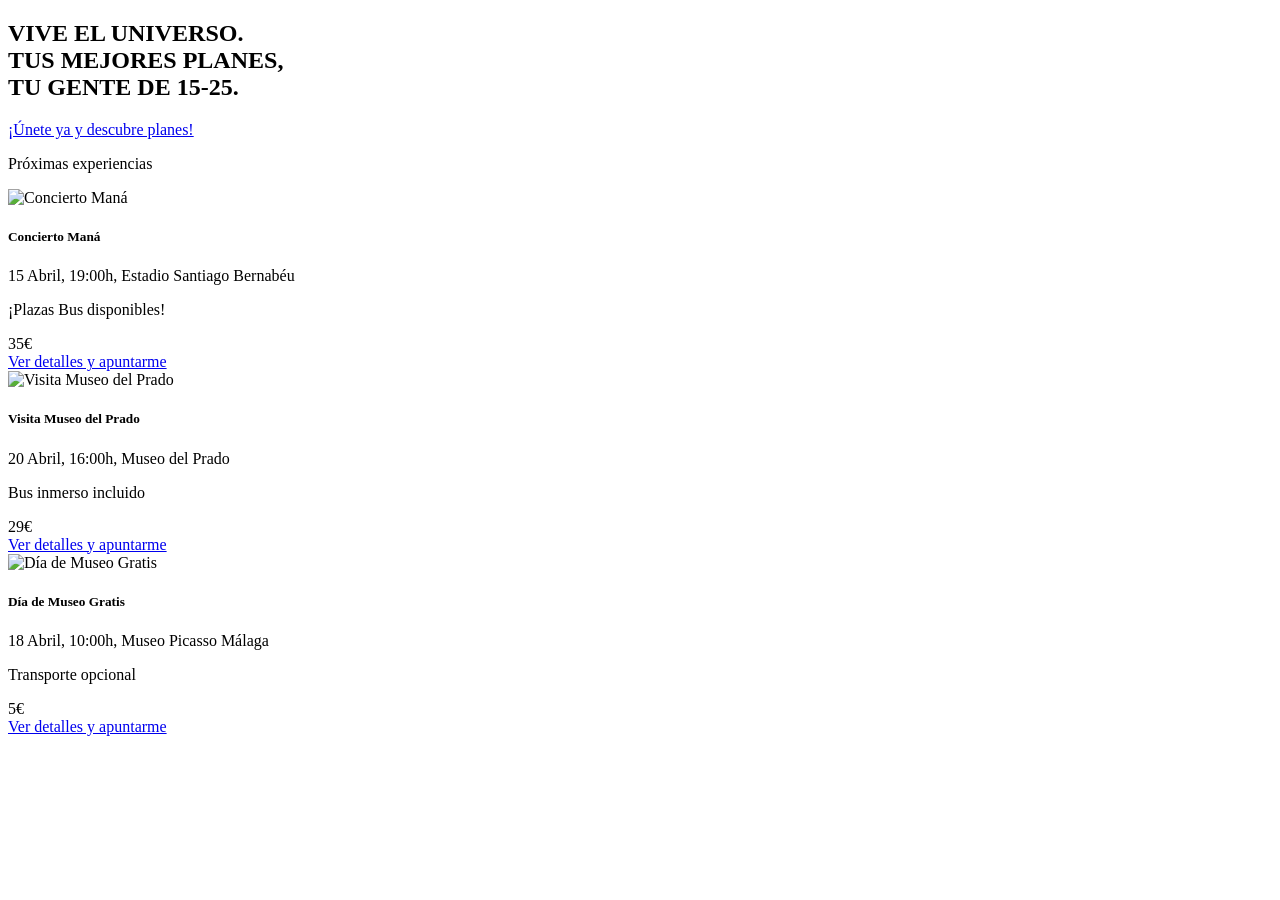
<file: src/main/resources/templates/index.html>
<!--src/main/resources/templates/index.html-->
<!DOCTYPE html>
<html xmlns:th="http://www.thymeleaf.org">
<head>
    <meta charset="UTF-8">
    <title>Universo Inmerso - Home Temporal</title>
    <link rel="stylesheet" th:href="@{/webjars/bootstrap/css/bootstrap.min.css}">
    <link rel="stylesheet" th:href="@{/webjars/font-awesome/css/all.min.css}">
    <link rel="stylesheet" th:href="@{/css/styles.css}">
</head>
<body class="bg-light">

    <nav th:replace="~{fragments/navbar :: nav-comun}"></nav>

    <!-- Hero -->
    <section class="hero-section">
        <div class="container">
            <div class="row">
                <div class="col-lg-7">
                    <h1 class="mb-3">
                        VIVE EL UNIVERSO.<br>
                        TUS MEJORES PLANES,<br>
                        TU GENTE DE <span class="accent">15-25</span>.
                    </h1>
                    <a href="#" class="btn btn-accent mt-3">
                        <i class="fa-solid fa-rocket me-2"></i>¡Únete ya y descubre planes!
                    </a>
                </div>
            </div>
        </div>
    </section>

    <!-- Próximas experiencias -->
    <div class="experiencias-section py-5">
        <div class="container">
            <p class="section-title mb-4">Próximas experiencias</p>

            <div class="row g-4">
                <div class="col-md-4">
                    <div class="card experiencia-card h-100">
                        <img th:src="@{/images/concierto.jpg}" class="card-img-top" alt="Concierto Maná">
                        <div class="card-body">
                            <h5 class="card-title fw-bold">Concierto Maná</h5>
                            <p class="text-muted small mb-1">
                                <i class="fa-solid fa-calendar-days me-1"></i> 15 Abril, 19:00h, Estadio Santiago Bernabéu
                            </p>
							<div class="d-flex justify-content-between align-items-center mb-2">
	                            <p class="transporte-text">
	                                <i class="fa-solid fa-bus me-1"></i> ¡Plazas Bus disponibles!
	                            </p>
	                            <span class="badge badge-precio mb-2">35€</span>
							</div>
                            <a href="#" class="btn btn-turquesa w-100 mt-2">Ver detalles y apuntarme</a>
                        </div>
                    </div>
                </div>

                <div class="col-md-4">
                    <div class="card experiencia-card h-100">
                        <img th:src="@{/images/excursion.jpg}" class="card-img-top" alt="Visita Museo del Prado">
                        <div class="card-body">
                            <h5 class="card-title fw-bold">Visita Museo del Prado</h5>
                            <p class="text-muted small mb-1">
                                <i class="fa-solid fa-calendar-days me-1"></i> 20 Abril, 16:00h, Museo del Prado
                            </p>
							<div class="d-flex justify-content-between align-items-center mb-2">
	                            <p class="transporte-text">
	                                <i class="fa-solid fa-bus me-1"></i> Bus inmerso incluido
	                            </p>
	                            <span class="badge badge-precio mb-2">29€</span>
							</div>
                            <a href="#" class="btn btn-turquesa w-100 mt-2">Ver detalles y apuntarme</a>
                        </div>
                    </div>
                </div>

                <div class="col-md-4">
                    <div class="card experiencia-card h-100">
                        <img th:src="@{/images/museo.jpg}" class="card-img-top" alt="Día de Museo Gratis">
                        <div class="card-body">
                            <h5 class="card-title fw-bold">Día de Museo Gratis</h5>
                            <p class="text-muted small mb-1">
                                <i class="fa-solid fa-calendar-days me-1"></i> 18 Abril, 10:00h, Museo Picasso Málaga
                            </p>
                            							
							<div class="d-flex justify-content-between align-items-center mb-2">
								<p class="transporte-text">
	                                <i class="fa-solid fa-bus me-1"></i> Transporte opcional
	                            </p>
	                            <span class="badge badge-precio mb-2">5€</span>
							</div>
                            <a href="#" class="btn btn-turquesa w-100 mt-2">Ver detalles y apuntarme</a>
                        </div>
                    </div>
                </div>
            </div>
        </div>
    </div>

    <script th:src="@{/webjars/bootstrap/js/bootstrap.bundle.min.js}"></script>
</body>
</html>
</file>
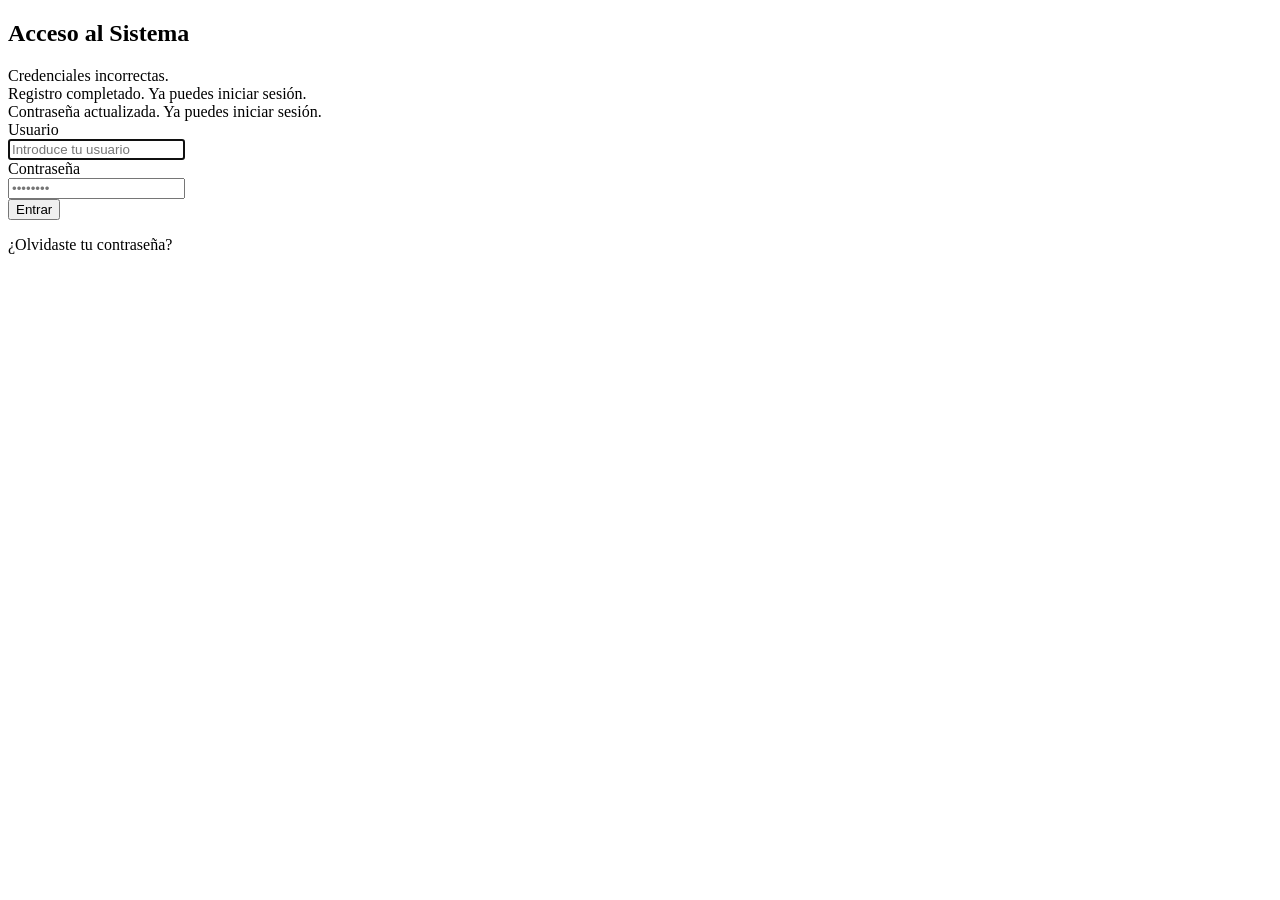
<file: src/main/resources/templates/auth/login.html>
<!DOCTYPE html>
<html xmlns:th="http://www.thymeleaf.org" lang="es">
<head>
    <meta charset="UTF-8">
    <title>Universo Inmerso - Login</title>
    <link rel="stylesheet" th:href="@{/webjars/bootstrap/css/bootstrap.min.css}">
    <link rel="stylesheet" th:href="@{/webjars/font-awesome/css/all.min.css}">
    <link rel="stylesheet" th:href="@{/css/auth.css}">
</head>
<body class="bg-light d-flex align-items-center justify-content-center vh-100">

    <div class="card shadow-sm p-4 backend-login-card">
        <div class="card-body">
            <!-- Icono superior con Font Awesome -->
            <div class="text-center mb-4">
                <i class="fa-solid fa-shield-halved fa-3x text-primary"></i>
                <h2 class="mt-3 h4">Acceso al Sistema</h2>
            </div>

            <!-- Formulario con control de errores de Spring Security -->
            <form th:action="@{/login}" method="post">
                
                <!-- Mensaje de error si falla la autenticación -->
                <div th:if="${param.error}" class="alert alert-danger p-2 small" role="alert">
                    <i class="fa-solid fa-circle-exclamation me-2"></i> Credenciales incorrectas.
                </div>
				<!-- Mensaje de éxito si no falla la autenticación -->
				<div th:if="${param.registroExitoso}" class="alert alert-success p-2 small" role="alert">
                    <i class="fa-solid fa-circle-check me-2"></i> Registro completado. Ya puedes iniciar sesión.
                </div>
				<div th:if="${param.resetExitoso}" class="alert alert-success p-2 small" role="alert">
				    <i class="fa-solid fa-circle-check me-2"></i> Contraseña actualizada. Ya puedes iniciar sesión.
				</div>

                <!-- Campo Usuario -->
                <div class="mb-3">
                    <label for="username" class="form-label text-secondary small">Usuario</label>
                    <div class="input-group">
                        <span class="input-group-text bg-white text-muted"><i class="fa-solid fa-user"></i></span>
                        <input type="text" id="username" name="username" class="form-control" placeholder="Introduce tu usuario" required autofocus>
                    </div>
                </div>

                <!-- Campo Contraseña -->
                <div class="mb-4">
                    <label for="password" class="form-label text-secondary small">Contraseña</label>
                    <div class="input-group">
                        <span class="input-group-text bg-white text-muted"><i class="fa-solid fa-lock"></i></span>
                        <input type="password" id="password" name="password" class="form-control" placeholder="••••••••" required>
                    </div>
                </div>

                <!-- Botón de Envío -->
                <button type="submit" class="btn btn-primary w-100 py-2">
                    <i class="fa-solid fa-right-to-bracket me-2"></i>Entrar
                </button>
				<p class="text-center mt-2 small">
				    <a th:href="@{/recuperar-password}">¿Olvidaste tu contraseña?</a>
				</p>
            </form>
        </div>
    </div>
	<script th:src="@{/webjars/bootstrap/js/bootstrap.bundle.min.js}"></script>
</body>
</html>
</file>
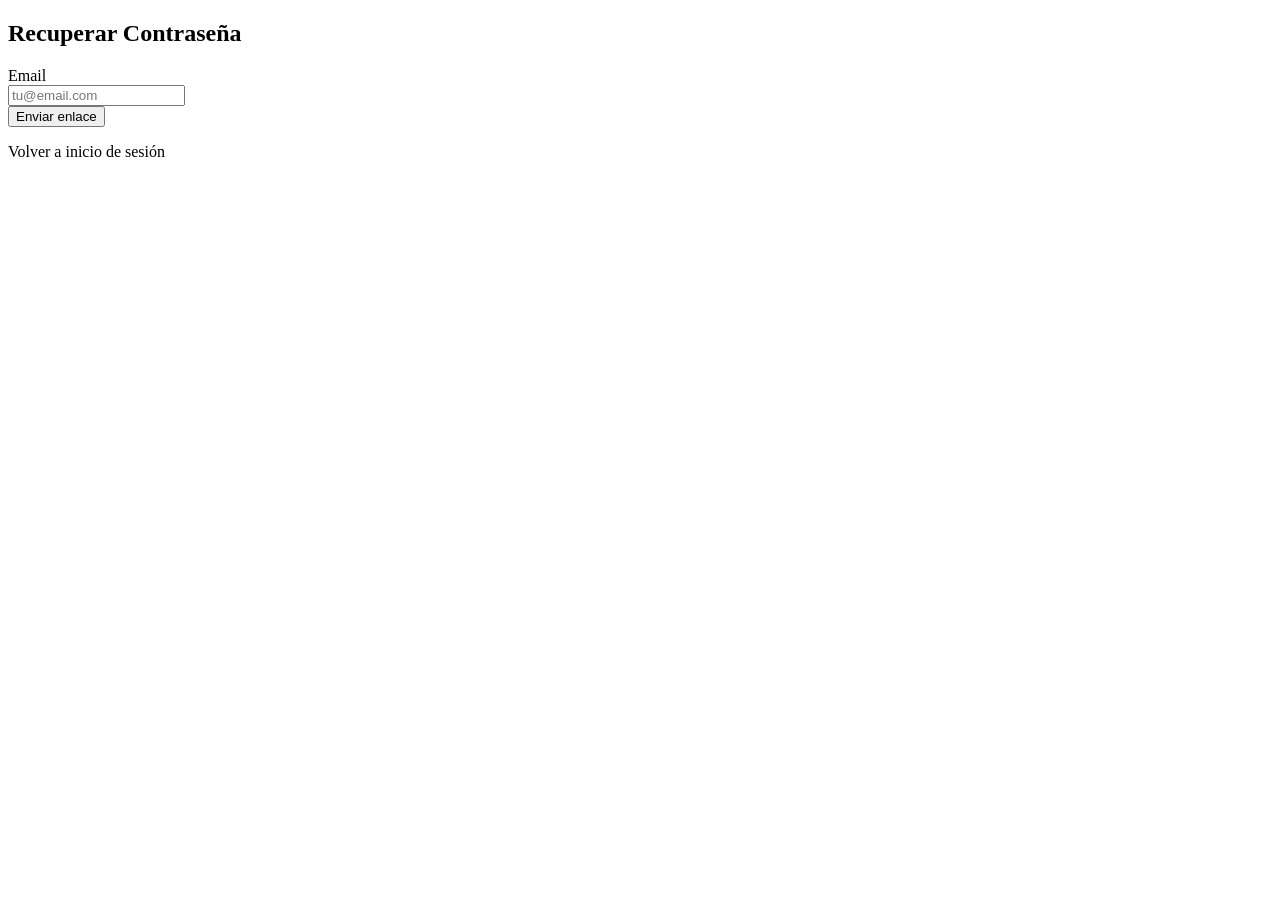
<file: src/main/resources/templates/auth/recuperar-password.html>
<!DOCTYPE html>
<html xmlns:th="http://www.thymeleaf.org" lang="es">
<head>
    <meta charset="UTF-8">
    <title>Universo Inmerso - Recuperación Password</title>
    <link rel="stylesheet" th:href="@{/webjars/bootstrap/css/bootstrap.min.css}">
    <link rel="stylesheet" th:href="@{/webjars/font-awesome/css/all.min.css}">
    <link rel="stylesheet" th:href="@{/css/auth.css}">
</head>
<body class="bg-light d-flex align-items-center justify-content-center min-vh-100 py-5">

    <div class="card shadow-sm p-4 backend-login-card">
        <div class="card-body">
            <div class="text-center mb-4">
                <i class="fa-solid fa-key fa-3x text-primary"></i>
                <h2 class="mt-3 h4">Recuperar Contraseña</h2>
            </div>

            <div th:if="${mensaje}" class="alert alert-success p-2 small" role="alert">
                <i class="fa-solid fa-circle-check me-2"></i> <span th:text="${mensaje}"></span>
            </div>

            <form th:action="@{/recuperar-password}" th:object="${solicitarResetDto}" method="post" novalidate>

                <div class="mb-4">
                    <label for="email" class="form-label text-secondary small">Email</label>
                    <div class="input-group">
                        <span class="input-group-text bg-white text-muted"><i class="fa-solid fa-envelope"></i></span>
                        <input type="email" id="email" th:field="*{email}" 
                               class="form-control" 
                               th:classappend="${#fields.hasErrors('email')} ? 'border-danger'"
                               placeholder="tu@email.com" autocomplete="email">
                    </div>
                    <div class="invalid-feedback d-block" th:if="${#fields.hasErrors('email')}" th:text="${#fields.errors('email')[0]}"></div>
                </div>

                <button type="submit" class="btn btn-primary w-100 py-2">
                    <i class="fa-solid fa-paper-plane me-2"></i>Enviar enlace
                </button>
            </form>

            <p class="text-center mt-3 small">
                <a th:href="@{/login}">Volver a inicio de sesión</a>
            </p>
        </div>
    </div>
	<script th:src="@{/webjars/bootstrap/js/bootstrap.bundle.min.js}"></script>
</body>
</html>
</file>
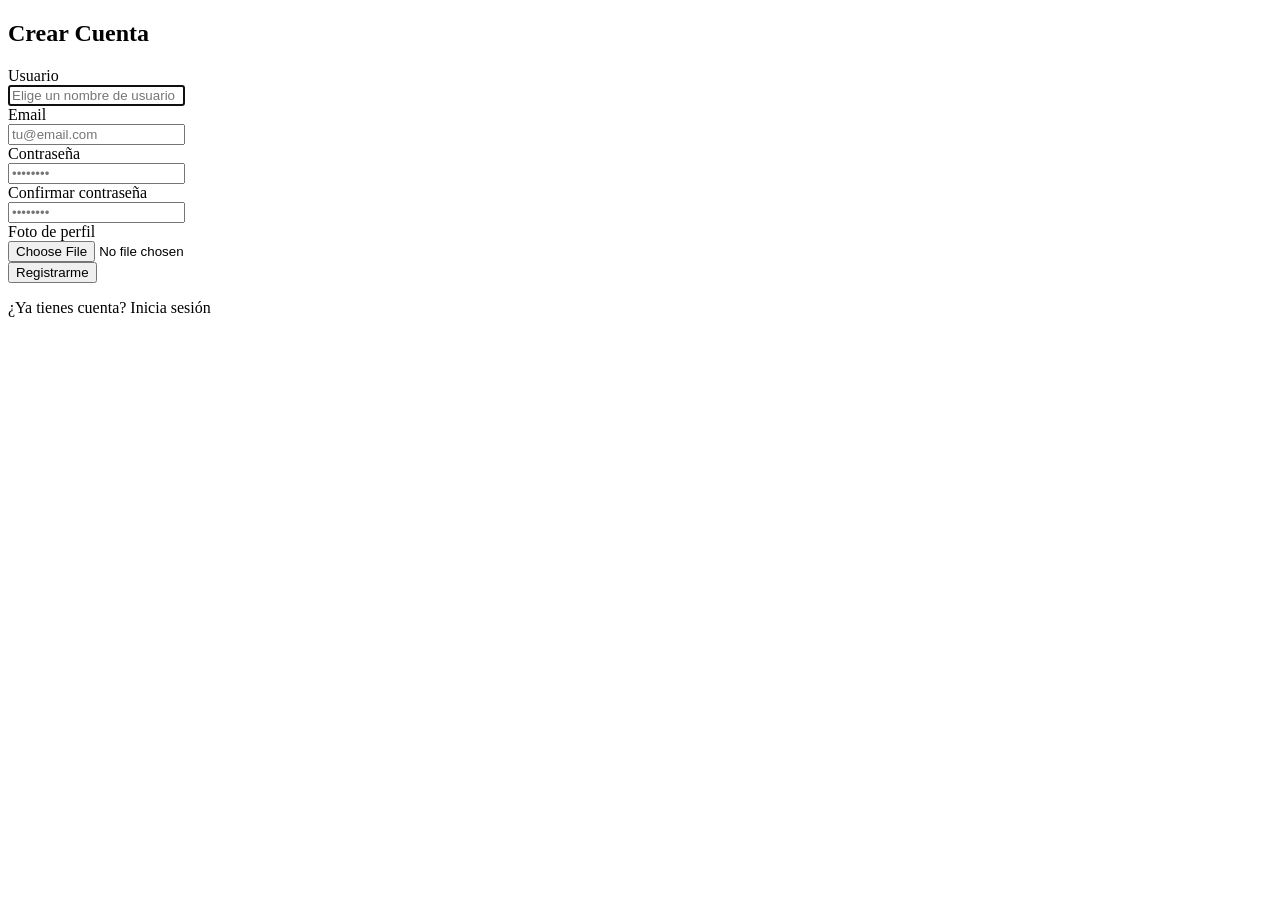
<file: src/main/resources/templates/auth/registro.html>
<!DOCTYPE html>
<html xmlns:th="http://www.thymeleaf.org" lang="es">
<head>
    <meta charset="UTF-8">
    <title>Universo Inmerso - Crear Cuenta</title>
    <link rel="stylesheet" th:href="@{/webjars/bootstrap/css/bootstrap.min.css}">
    <link rel="stylesheet" th:href="@{/webjars/font-awesome/css/all.min.css}">
    <link rel="stylesheet" th:href="@{/css/auth.css}">
</head>

<body class="bg-light d-flex align-items-center justify-content-center min-vh-100 py-5">
	
	<div class="card shadow-sm p-4 backend-login-card" style="max-width: 600px; width: 100%;">
        <div class="card-body">
            <div class="text-center mb-4">
                <i class="fa-solid fa-user-plus fa-3x text-primary"></i>
                <h2 class="mt-3 h4">Crear Cuenta</h2>
            </div>

            <!-- Contenedor dinámico para errores de javascript y del servidor -->
            <div class="alert alert-danger p-2 small" 
                 th:style="${error} == null ? 'display:none' : ''" 
                 role="alert">
                <i class="fa-solid fa-circle-exclamation me-2"></i>
                <span id="mensajeErrorText" th:text="${error}"></span>
            </div>

            <form id="formRegistro" th:action="@{/registro}" th:object="${registroDto}" method="post" enctype="multipart/form-data" autocomplete="off" novalidate>
                
                <div class="mb-3">
                    <label for="username" class="form-label text-secondary small">Usuario</label>
                    <div class="input-group">
                        <span class="input-group-text bg-white text-muted"><i class="fa-solid fa-user"></i></span>
                        <input type="text" id="username" th:field="*{username}" 
                               class="form-control" 
                               th:classappend="${#fields.hasErrors('username')} ? 'is-invalid'"
                               placeholder="Elige un nombre de usuario" autofocus autocomplete="username">
                    </div>
                    <div class="invalid-feedback d-block" th:if="${#fields.hasErrors('username')}" th:text="${#fields.errors('username')[0]}"></div>
                </div>

                <div class="mb-3">
                    <label for="email" class="form-label text-secondary small">Email</label>
                    <div class="input-group">
                        <span class="input-group-text bg-white text-muted"><i class="fa-solid fa-envelope"></i></span>
                        <input type="email" id="email" th:field="*{email}" 
                               class="form-control" 
                               th:classappend="${#fields.hasErrors('email')} ? 'is-invalid'"
                               placeholder="tu@email.com" autocomplete="email">
                    </div>
                    <div class="invalid-feedback d-block" th:if="${#fields.hasErrors('email')}" th:text="${#fields.errors('email')[0]}"></div>
                </div>

                <!-- Fila de Contraseñas -->
                <div class="row">
                    <div class="col-md-6 mb-3">
                        <label for="password" class="form-label text-secondary small">Contraseña</label>
                        <div class="input-group">
                            <span class="input-group-text bg-white text-muted"><i class="fa-solid fa-lock"></i></span>
                            <input type="password" id="password" th:field="*{password}" 
                                   class="form-control" 
                                   th:classappend="${#fields.hasErrors('password')} ? 'is-invalid'"
                                   placeholder="••••••••" autocomplete="new-password">
                        </div>
                        <div class="invalid-feedback d-block" th:if="${#fields.hasErrors('password')}" th:text="${#fields.errors('password')[0]}"></div>
                    </div>

                    <div class="col-md-6 mb-3">
                        <label for="confirmPassword" class="form-label text-secondary small">Confirmar contraseña</label>
                        <div class="input-group">
                            <span class="input-group-text bg-white text-muted"><i class="fa-solid fa-lock"></i></span>
                            <input type="password" id="confirmPassword" th:field="*{confirmPassword}" 
                                   class="form-control" 
                                   th:classappend="${#fields.hasErrors('confirmPassword')} ? 'is-invalid'"
                                   placeholder="••••••••" autocomplete="new-password">
                        </div>
                        <div class="invalid-feedback d-block" th:if="${#fields.hasErrors('confirmPassword')}" th:text="${#fields.errors('confirmPassword')[0]}"></div>
                    </div>
                </div>
                
                <div class="mb-4">
                    <label for="foto" class="form-label text-secondary small">Foto de perfil</label>
                    <div class="input-group">
                        <span class="input-group-text bg-white text-muted"><i class="fa-solid fa-image"></i></span>
                        <input type="file" id="foto" name="foto" 
                               class="form-control" 
                               th:classappend="${#fields.hasErrors('foto')} ? 'is-invalid'"
                               accept="image/*">
                    </div>
                    <div class="invalid-feedback d-block" th:if="${#fields.hasErrors('foto')}" th:text="${#fields.errors('foto')[0]}"></div>
                </div>

                <button type="submit" class="btn btn-primary w-100 py-2">
                    <i class="fa-solid fa-user-plus me-2"></i>Registrarme
                </button>
            </form>

            <p class="text-center mt-3 small">
                ¿Ya tienes cuenta? <a th:href="@{/login}">Inicia sesión</a>
            </p>
        </div>
    </div>
	<script th:src="@{/webjars/bootstrap/js/bootstrap.bundle.min.js}"></script>
	
	<script>
	    function mostrarError(mensaje) {
	        const errorDiv = document.querySelector('.alert-danger');
	        const errorText = document.getElementById('mensajeErrorText');
	        if (!errorDiv || !errorText) return;

	        errorText.textContent = mensaje;
	        errorDiv.style.display = 'block';

	        setTimeout(() => {
	            errorText.textContent = '';
	            errorDiv.style.display = 'none';
	        }, 4000);
	    }

	    document.addEventListener('DOMContentLoaded', function() {
	        // Ocultar el mensaje de error del servidor tras 4 segundos
	        const errorText = document.getElementById('mensajeErrorText');
	        const errorDiv = document.querySelector('.alert-danger');
	        if (errorText && errorText.textContent.trim() !== '') {
	            setTimeout(() => {
	                errorText.textContent = '';
	                errorDiv.style.display = 'none';
	            }, 4000);
	        }

	        const formRegistro = document.getElementById('formRegistro');
	        const fotoInput = document.getElementById('foto');
	        const maxSizeMB = 5;

	        // Control al seleccionar el archivo (Limpia el input si se pasa)
	        if (fotoInput) {
	            fotoInput.addEventListener('change', function() {
	                if (this.files.length > 0) {
	                    const fileSizeMB = this.files[0].size / (1024 * 1024);
	                    if (fileSizeMB > maxSizeMB) {
	                        mostrarError(`La imagen sobrepasa los ${maxSizeMB}MB permitidos (pesa ${fileSizeMB.toFixed(1)}MB).`);
	                        this.value = ''; // Vacía el input
	                    }
	                }
	            });
	        }

	        // Control al enviar el formulario
	        if (formRegistro) {
	            formRegistro.addEventListener('submit', function(e) {
	                if (fotoInput && fotoInput.files.length > 0) {
	                    const fileSizeMB = fotoInput.files[0].size / (1024 * 1024);
	                    if (fileSizeMB > maxSizeMB) {
	                        e.preventDefault();
	                        mostrarError(`La imagen sobrepasa los ${maxSizeMB}MB permitidos (pesa ${fileSizeMB.toFixed(1)}MB).`);
	                    }
	                }
	            });
	        }
	    });
	</script>

</body>
</html>
</file>
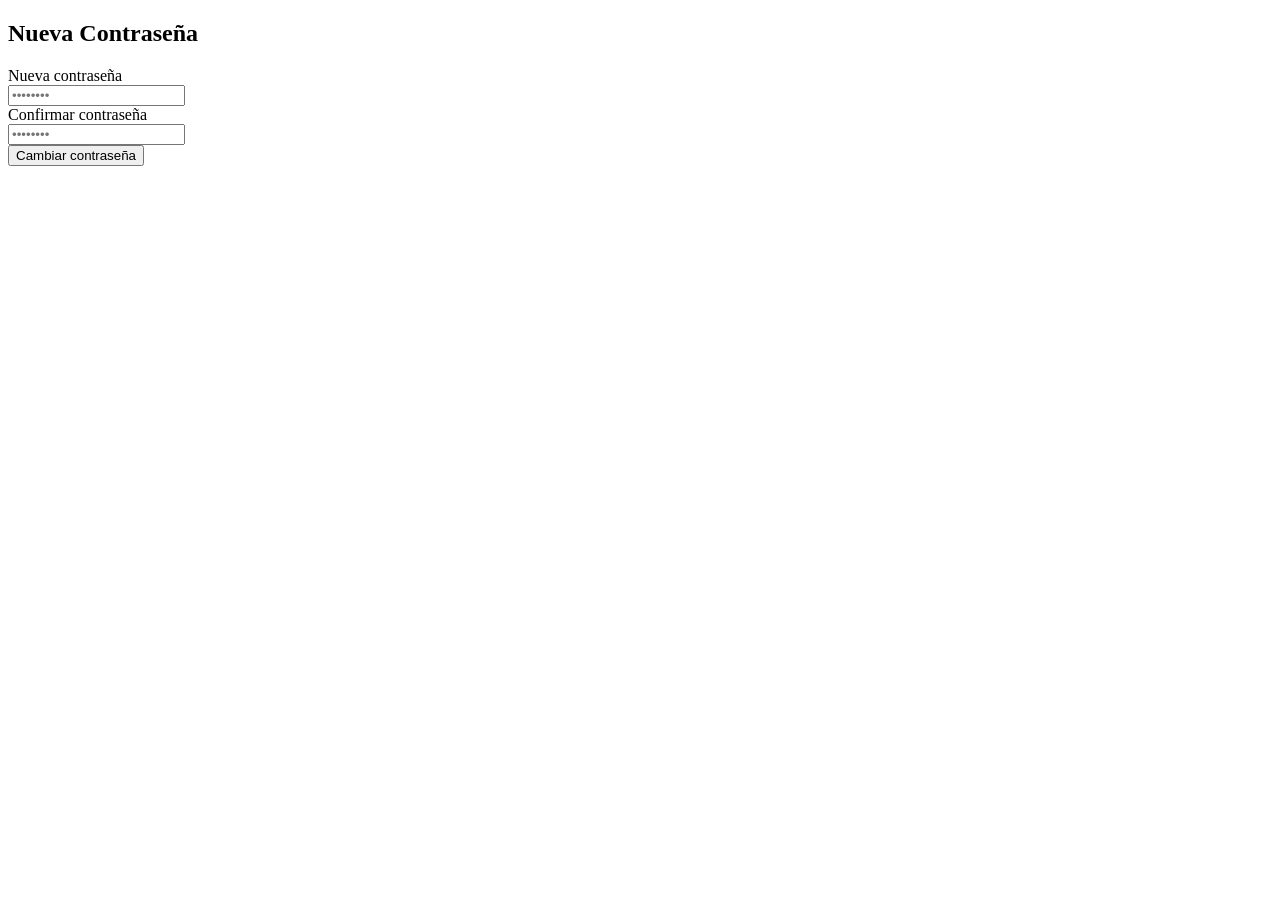
<file: src/main/resources/templates/auth/reset-password.html>
<!DOCTYPE html>
<html xmlns:th="http://www.thymeleaf.org" lang="es">
<head>
    <meta charset="UTF-8">
    <title>Universo Inmerso - Reset Password</title>
    <link rel="stylesheet" th:href="@{/webjars/bootstrap/css/bootstrap.min.css}">
    <link rel="stylesheet" th:href="@{/webjars/font-awesome/css/all.min.css}">
    <link rel="stylesheet" th:href="@{/css/auth.css}">
</head>
<body class="bg-light d-flex align-items-center justify-content-center min-vh-100 py-5">

    <div class="card shadow-sm p-4 backend-login-card">
        <div class="card-body">
            <div class="text-center mb-4">
                <i class="fa-solid fa-lock-open fa-3x text-primary"></i>
                <h2 class="mt-3 h4">Nueva Contraseña</h2>
            </div>

            <div th:if="${error}" class="alert alert-danger p-2 small" role="alert">
                <i class="fa-solid fa-circle-exclamation me-2"></i> <span th:text="${error}"></span>
            </div>

            <form th:action="@{/reset-password}" th:object="${nuevaPasswordDto}" method="post" novalidate>

                <input type="hidden" th:field="*{token}">

                <div class="mb-3">
                    <label for="password" class="form-label text-secondary small">Nueva contraseña</label>
                    <div class="input-group">
                        <span class="input-group-text bg-white text-muted"><i class="fa-solid fa-lock"></i></span>
                        <input type="password" id="password" th:field="*{password}" 
                               class="form-control" 
                               th:classappend="${#fields.hasErrors('password')} ? 'border-danger'"
                               placeholder="••••••••" autocomplete="new-password">
                    </div>
                    <div class="invalid-feedback d-block" th:if="${#fields.hasErrors('password')}" th:text="${#fields.errors('password')[0]}"></div>
                </div>

                <div class="mb-4">
                    <label for="confirmPassword" class="form-label text-secondary small">Confirmar contraseña</label>
                    <div class="input-group">
                        <span class="input-group-text bg-white text-muted"><i class="fa-solid fa-lock"></i></span>
                        <input type="password" id="confirmPassword" th:field="*{confirmPassword}" 
                               class="form-control" 
                               th:classappend="${#fields.hasErrors('confirmPassword')} ? 'border-danger'"
                               placeholder="••••••••" autocomplete="new-password">
                    </div>
                    <div class="invalid-feedback d-block" th:if="${#fields.hasErrors('confirmPassword')}" th:text="${#fields.errors('confirmPassword')[0]}"></div>
                </div>

                <button type="submit" class="btn btn-primary w-100 py-2">
                    <i class="fa-solid fa-check me-2"></i>Cambiar contraseña
                </button>
            </form>
        </div>
    </div>
	<script th:src="@{/webjars/bootstrap/js/bootstrap.bundle.min.js}"></script>
</body>
</html>
</file>
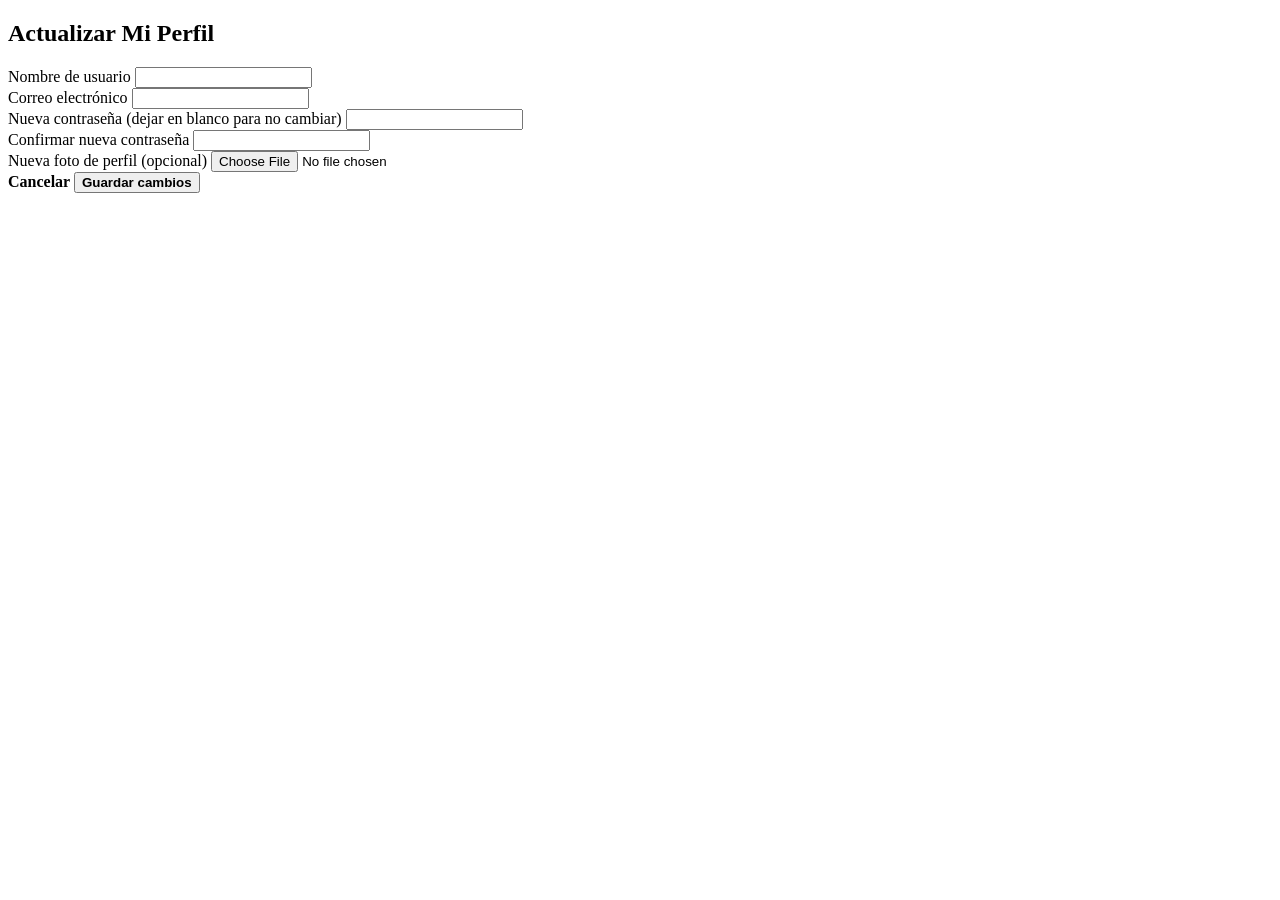
<file: src/main/resources/templates/usuario/editar-perfil.html>
<!DOCTYPE html>
<html xmlns:th="http://www.thymeleaf.org">
<head>
    <meta charset="UTF-8">
    <title>Universo Inmerso - Editar Perfil</title>
    <link rel="stylesheet" th:href="@{/webjars/bootstrap/css/bootstrap.min.css}">
    <link rel="stylesheet" th:href="@{/webjars/font-awesome/css/all.min.css}">
    <link rel="stylesheet" th:href="@{/css/styles.css}">
</head>
<body class="bg-light">

    <!-- Navbar común -->
    <nav th:replace="~{fragments/navbar :: nav-comun}"></nav>

    <!-- Contenido principal -->
    <div class="container my-5">
        <div class="row justify-content-center">
            <div class="col-md-8">
                <div class="card experiencia-card p-4">
                    <div class="card-body">
                        <h2 class="card-title fw-bold mb-4 text-center">Actualizar Mi Perfil</h2>
                        
                        <!-- Formulario de edición -->
                        <form id="formEditarPerfil" th:action="@{/perfil/editar}" th:object="${usuarioDto}" method="post" enctype="multipart/form-data" novalidate>
							
							<!-- Mensaje de error general (JS + servidor) -->
							<div class="alert alert-danger p-2 small"
							     th:style="${error} == null ? 'display:none' : ''"
							     role="alert">
							    <i class="fa-solid fa-circle-exclamation me-2"></i>
							    <span id="mensajeErrorText" th:text="${error}"></span>
							</div>
                            
							<!-- Nombre de usuario -->
                            <div class="mb-3">
                                <label for="username" class="form-label text-white fw-semibold">Nombre de usuario</label>
                                <input type="text" id="username" th:field="*{username}" 
                                       class="form-control bg-dark text-white border-secondary"
                                       th:classappend="${#fields.hasErrors('username')} ? 'is-invalid'">
                                <div class="invalid-feedback d-block" th:if="${#fields.hasErrors('username')}" 
                                     th:text="${#fields.errors('username')[0]}"></div>
                            </div>

                            <!-- Correo electrónico -->
                            <div class="mb-3">
                                <label for="email" class="form-label text-white fw-semibold">Correo electrónico</label>
                                <input type="email" id="email" th:field="*{email}" 
                                       class="form-control bg-dark text-white border-secondary"
                                       th:classappend="${#fields.hasErrors('email')} ? 'is-invalid'">
                                <div class="invalid-feedback d-block" th:if="${#fields.hasErrors('email')}" 
                                     th:text="${#fields.errors('email')[0]}"></div>
                            </div>

                            <!-- Nueva contraseña (opcional) -->
                            <div class="mb-3">
                                <label for="password" class="form-label text-white fw-semibold">Nueva contraseña (dejar en blanco para no cambiar)</label>
                                <input type="password" id="password" th:field="*{password}" 
                                       autocomplete="new-password" 
                                       class="form-control bg-dark text-white border-secondary"
                                       th:classappend="${#fields.hasErrors('password')} ? 'is-invalid'">
                                <div class="invalid-feedback d-block" th:if="${#fields.hasErrors('password')}" 
                                     th:text="${#fields.errors('password')[0]}"></div>
                            </div>

                            <!-- Confirmar nueva contraseña -->
                            <div class="mb-3">
                                <label for="confirmPassword" class="form-label text-white fw-semibold">Confirmar nueva contraseña</label>
                                <input type="password" id="confirmPassword" th:field="*{confirmPassword}" 
                                       autocomplete="new-password" 
                                       class="form-control bg-dark text-white border-secondary"
                                       th:classappend="${#fields.hasErrors('confirmPassword')} ? 'is-invalid'">
                                <div class="invalid-feedback d-block" th:if="${#fields.hasErrors('confirmPassword')}" 
                                     th:text="${#fields.errors('confirmPassword')[0]}"></div>
                            </div>

                            <!-- Nueva foto de perfil -->
                            <div class="mb-4">
                                <label for="foto" class="form-label text-white fw-semibold">Nueva foto de perfil (opcional)</label>
                                <input type="file" id="foto" name="foto" 
                                       class="form-control bg-dark text-white border-secondary"
                                       th:classappend="${#fields.hasErrors('foto')} ? 'is-invalid'" 
                                       accept="image/*">
                                <div class="invalid-feedback d-block" th:if="${#fields.hasErrors('foto')}" 
                                     th:text="${#fields.errors('foto')[0]}"></div>
                            </div>

                            <!-- Botones de acción -->
                            <div class="d-flex justify-content-center gap-3 mt-4">
                                <a th:href="@{/perfil}" class="btn btn-turquesa px-4 d-inline-flex align-items-center justify-content-center text-decoration-none" style="font-weight: 600;">
                                    <i class="fa-solid fa-arrow-left me-2"></i> Cancelar
                                </a>
                                <button type="submit" class="btn btn-turquesa px-4 d-inline-flex align-items-center justify-content-center" style="font-weight: 600;">
                                    <i class="fa-solid fa-floppy-disk me-2"></i> Guardar cambios
                                </button>
                            </div>

                        </form>
                    </div>
                </div>
            </div>
        </div>
    </div>

    <script th:src="@{/webjars/bootstrap/js/bootstrap.bundle.min.js}"></script>
	<script>
	    function mostrarError(mensaje) {
	        const errorDiv = document.querySelector('.alert-danger');
	        const errorText = document.getElementById('mensajeErrorText');
	        if (!errorDiv || !errorText) return;

	        errorText.textContent = mensaje;
	        errorDiv.style.display = 'block';

	        setTimeout(() => {
	            errorText.textContent = '';
	            errorDiv.style.display = 'none';
	        }, 4000);
	    }

	    document.addEventListener('DOMContentLoaded', function() {
	        // Ocultar el mensaje de error del servidor tras 4 segundos
	        const errorText = document.getElementById('mensajeErrorText');
	        const errorDiv = document.querySelector('.alert-danger');
	        if (errorText && errorText.textContent.trim() !== '') {
	            setTimeout(() => {
	                errorText.textContent = '';
	                errorDiv.style.display = 'none';
	            }, 4000);
	        }

	        const formEditarPerfil = document.getElementById('formEditarPerfil');
	        const fotoInput = document.getElementById('foto');
	        const maxSizeMB = 5;

	        // Control al seleccionar el archivo (Limpia el input si se pasa)
	        if (fotoInput) {
	            fotoInput.addEventListener('change', function() {
	                if (this.files.length > 0) {
	                    const fileSizeMB = this.files[0].size / (1024 * 1024);
	                    if (fileSizeMB > maxSizeMB) {
	                        mostrarError(`La imagen sobrepasa los ${maxSizeMB}MB permitidos (pesa ${fileSizeMB.toFixed(1)}MB).`);
	                        this.value = ''; // Vacía el input
	                    }
	                }
	            });
	        }

	        // Control al enviar el formulario
	        if (formEditarPerfil) {
	            formEditarPerfil.addEventListener('submit', function(e) {
	                if (fotoInput && fotoInput.files.length > 0) {
	                    const fileSizeMB = fotoInput.files[0].size / (1024 * 1024);
	                    if (fileSizeMB > maxSizeMB) {
	                        e.preventDefault();
	                        mostrarError(`La imagen sobrepasa los ${maxSizeMB}MB permitidos (pesa ${fileSizeMB.toFixed(1)}MB).`);
	                    }
	                }
	            });
	        }
	    });
	</script>
</body>
</html>
</file>
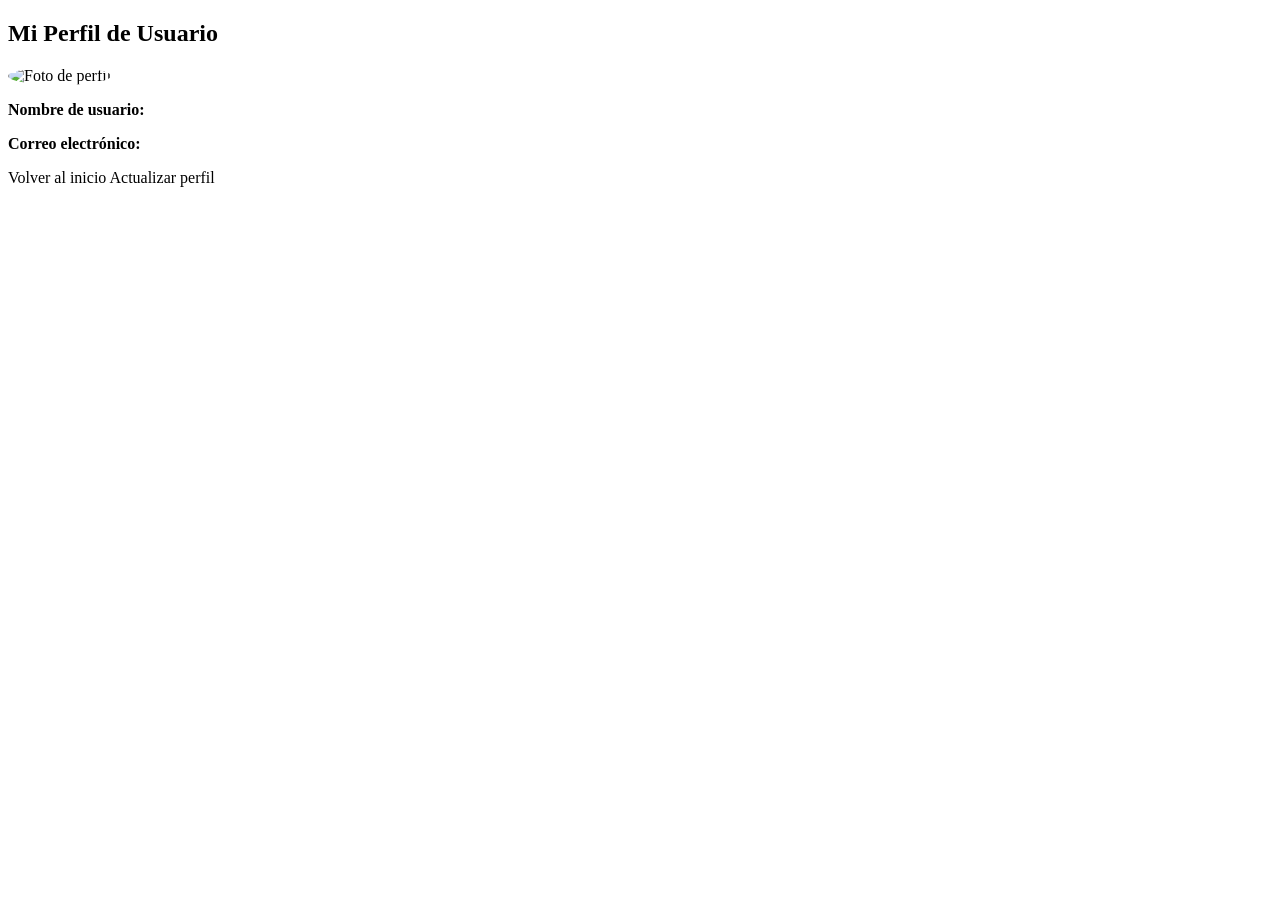
<file: src/main/resources/templates/usuario/perfil.html>
<!DOCTYPE html>
<html xmlns:th="http://www.thymeleaf.org">
<head>
    <meta charset="UTF-8">
    <title>Universo Inmerso - Mi Perfil</title>
    <link rel="stylesheet" th:href="@{/webjars/bootstrap/css/bootstrap.min.css}">
    <link rel="stylesheet" th:href="@{/webjars/font-awesome/css/all.min.css}">
    <link rel="stylesheet" th:href="@{/css/styles.css}">
</head>
<body class="bg-light">

    <!-- Navbar común -->
    <nav th:replace="~{fragments/navbar :: nav-comun}"></nav>

    <!-- Contenido principal del perfil -->
    <div class="container my-5">
        <div class="row justify-content-center">
            <div class="col-md-8">
				<!-- Mensaje de éxito tras actualizar perfil (flash attribute) -->
				<div class="alert alert-success p-2 small"
				     th:if="${mensajeExito != null}"
				     role="alert"
				     id="alertaExito">
				    <i class="fa-solid fa-circle-check me-2"></i>
				    <span th:text="${mensajeExito}"></span>
				</div>
                <div class="card experiencia-card p-4">
                    <div class="card-body text-center">
                        <h2 class="card-title fw-bold mb-4">Mi Perfil de Usuario</h2>
                        
                        <!-- Si el usuario tiene foto, la mostramos redondita y centrada -->
                        <div class="mb-4" th:if="${user.foto != null}">
                            <img th:src="@{'/files/' + ${user.foto}}" alt="Foto de perfil" style="width: 150px; height: 150px; object-fit: cover; border-radius: 50%; border: 3px solid var(--color-turquesa);">
                        </div>
                        
                        <!-- Si no tiene foto, mostramos un icono por defecto -->
                        <div class="mb-4" th:unless="${user.foto != null}">
                            <i class="fa-solid fa-user-circle text-muted" style="font-size: 150px; color: rgba(255, 255, 255, 0.5) !important;"></i>
                        </div>

                        <div class="text-start px-md-5">
                            <p class="fs-5 mb-3"><strong>Nombre de usuario:</strong> <span th:text="${user.username}" style="color: var(--color-accent);"></span></p>
                            <p class="fs-5 mb-4"><strong>Correo electrónico:</strong> <span th:text="${user.email}" style="color: var(--color-accent);"></span></p>
                        </div>
                        
						<div class="d-flex justify-content-center gap-3 mt-4">
                            <a th:href="@{/}" class="btn btn-turquesa px-4">
                                <i class="fa-solid fa-house me-2"></i> Volver al inicio
                            </a>
                            <a th:href="@{/perfil/editar}" class="btn btn-turquesa px-4">
                                <i class="fa-solid fa-user-pen me-2"></i> Actualizar perfil
                            </a>
                        </div>
                    </div>
                </div>
            </div>
        </div>
    </div>

    <script th:src="@{/webjars/bootstrap/js/bootstrap.bundle.min.js}"></script>
	<script>
	    document.addEventListener('DOMContentLoaded', function() {
	        const alerta = document.getElementById('alertaExito');
	        if (alerta) {
	            setTimeout(() => {
	                alerta.style.display = 'none';
	            }, 2000);
	        }
	    });
	</script>
</body>
</html>
</file>
